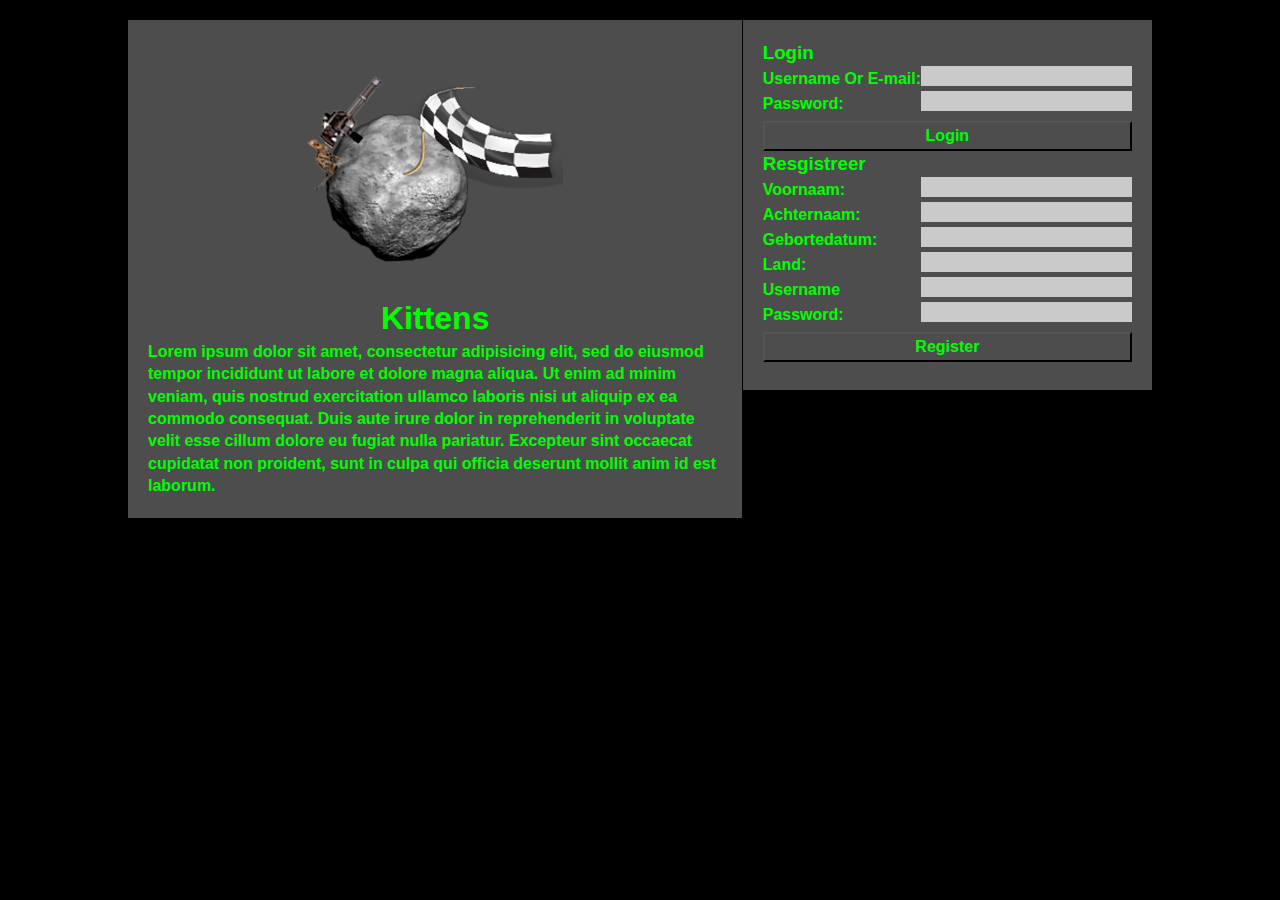
<file: index.html>
<!doctype html>
<html class="no-js" lang="">
<head>
  <meta charset="utf-8">
  <meta http-equiv="x-ua-compatible" content="ie=edge">
  <title>Kitten-Race</title>
  <meta name="description" content="">
  <meta name="viewport" content="width=device-width, initial-scale=1">
  <link rel="stylesheet" href="css/normalize.css">
  <link rel="stylesheet" href="css/main.css">
</head>
<body>
  <div class="wrapper">
    <div class="hero">
      <div class="appdisplay bg_color_white">
        <img src="img/logo.png" alt="logo">
        <h1>Kittens</h1>
        <p>Lorem ipsum dolor sit amet, consectetur adipisicing elit, sed do eiusmod tempor incididunt ut labore et dolore magna aliqua. Ut enim ad minim veniam, quis nostrud exercitation ullamco laboris nisi ut aliquip ex ea commodo consequat. Duis aute irure dolor in reprehenderit in voluptate velit esse cillum dolore eu fugiat nulla pariatur. Excepteur sint occaecat cupidatat non proident, sunt in culpa qui officia deserunt mollit anim id est laborum.</p>
        <!-- <a class="button" href="">Download</a> -->
      </div>
      <div class="login_reg_display bg_color_white">
        <div class="login_reg_systeem">
          <h3>Login</h3>
          <form action="">
            <div class="from_group">
              <label class="label" for="usernameoremail">Username Or E-mail: </label>
              <input class="input" name="usernameoremail" type="text" id="usernameoremail">
            </div>
            <div class="from_group">
              <label class="label" for="password">Password: </label>
              <input class="input" name="password" type="text" id="password">
            </div>
            <input class="submit" type="submit" value="Login">
          </form>
        </div>
        <div class="login_reg_systeem">
          <h3>Resgistreer</h3>
          <form action="" method="">
            <div class="from_group">
              <label class="label" for="voornaam">Voornaam: </label>
              <input class="input" name="voornaam" type="text" id="voornaam">
            </div>
            <div class="from_group">
              <label class="label" for="achternaam">Achternaam: </label>
              <input class="input" name="achternaam" type="text" id="achternaam">
            </div>
            <div class="from_group">
              <label class="label" for="gebortedatum">Gebortedatum: </label>
              <input class="input" name="gebortedatum" type="text" id="gebortedatum">
            </div><div class="from_group">
              <label class="label" for="land">Land: </label>
              <input class="input" name="land" type="text" id="land">
            </div>
            <div class="from_group">
              <label class="label" for="username">Username </label>
              <input class="input" name="username" type="text" id="username">
            </div><div class="from_group">
              <label class="label" for="password">Password: </label>
              <input class="input" name="password" type="text" id="password">
            </div>
            <input class="submit" type="submit" value="Register">
          </form>
        </div>
      </div>
    </div>
  </div>
</body>
</html>
</file>
<file: css/main.css>
/*! HTML5 Boilerplate v5.3.0 | MIT License | https://html5boilerplate.com/ */

/*
 * What follows is the result of much research on cross-browser styling.
 * Credit left inline and big thanks to Nicolas Gallagher, Jonathan Neal,
 * Kroc Camen, and the H5BP dev community and team.
 */

/* ==========================================================================
   Base styles: opinionated defaults
   ========================================================================== */

html {
    color: #222;
    font-size: 1em;
    line-height: 1.4;
}

/*
 * Remove text-shadow in selection highlight:
 * https://twitter.com/miketaylr/status/12228805301
 *
 * These selection rule sets have to be separate.
 * Customize the background color to match your design.
 */

::-moz-selection {
    background: #b3d4fc;
    text-shadow: none;
}

::selection {
    background: #b3d4fc;
    text-shadow: none;
}

/*
 * A better looking default horizontal rule
 */

hr {
    display: block;
    height: 1px;
    border: 0;
    border-top: 1px solid #ccc;
    margin: 1em 0;
    padding: 0;
}

/*
 * Remove the gap between audio, canvas, iframes,
 * images, videos and the bottom of their containers:
 * https://github.com/h5bp/html5-boilerplate/issues/440
 */

audio,
canvas,
iframe,
img,
svg,
video {
    vertical-align: middle;
}

/*
 * Remove default fieldset styles.
 */

fieldset {
    border: 0;
    margin: 0;
    padding: 0;
}

/*
 * Allow only vertical resizing of textareas.
 */

textarea {
    resize: vertical;
}

/* ==========================================================================
   Browser Upgrade Prompt
   ========================================================================== */

.browserupgrade {
    margin: 0.2em 0;
    background: #ccc;
    color: #000;
    padding: 0.2em 0;
}

/* ==========================================================================
   Author's custom styles
   ========================================================================== */


/* ==========================================================================
  Normalizer
  ========================================================================== */
html, body, div, span, applet, object, iframe,
h1, h2, h3, h4, h5, h6, p, blockquote, pre,
a, abbr, acronym, address, big, cite, code,
del, dfn, em, img, ins, kbd, q, s, samp,
small, strike, strong, sub, sup, tt, var,
b, u, i, center,
dl, dt, dd, ol, ul, li,
fieldset, form, label, legend,
table, caption, tbody, tfoot, thead, tr, th, td,
article, aside, canvas, details, embed,
figure, figcaption, footer, header, hgroup,
menu, nav, output, ruby, section, summary,
time, mark, audio, video {
	margin: 0;
	padding: 0;
	border: 0;
}
h1, h2, h3, h4, h5, h5, p, sub, span, .label, .submit, .button{
    color: #00FF00;
    font-weight: bold;
}

body{
  background-color: #000;
}

.bg_color_white{
  background-color: rgba(255, 255, 255, 0.3);
}

.wrapper{
  width: 1024px;
  margin: 0 auto;
}

a.button{
  text-decoration: none;
  background-color: rgba(255, 255, 255, 0.7);
  padding: 10px 20px;
}

/* ==========================================================================
   Hero
   ========================================================================== */
.hero{
  margin-top: 20px;
  display: flex;
  justify-content: space-between;
}

/* ==========================================================================
   App display
   ========================================================================== */
.hero .appdisplay{
  box-sizing: border-box;
  width: 60%;
  padding: 20px;
  display: flex;
  flex-direction: column;
  align-items: center;
}

.hero .appdisplay a.button{
  margin-top: 10px;
}
/* ==========================================================================
   Login/Register
   ========================================================================== */
.hero .login_reg_display{
  box-sizing: border-box;
  padding: 20px;
  max-height: 370px;
  min-width: 350px;
}

.hero .login_reg_display .from_group{
  width: auto;
  display: flex;
  justify-content: space-between;
  align-items: center;
}

.hero .login_reg_display .from_group .input{
  background-color: rgba(255, 255, 255, 0.7);
  border: 0;
  margin-bottom: 5px;
}
.hero .submit{
  margin-top: 5px;
  width: 100%;
  background-color: inherit;
  height: 30px;
}

/* ==========================================================================
   Helper classes
   ========================================================================== */

/*
 * Hide visually and from screen readers
 */

.hidden {
    display: none !important;
}

/*
 * Hide only visually, but have it available for screen readers:
 * http://snook.ca/archives/html_and_css/hiding-content-for-accessibility
 */

.visuallyhidden {
    border: 0;
    clip: rect(0 0 0 0);
    height: 1px;
    margin: -1px;
    overflow: hidden;
    padding: 0;
    position: absolute;
    width: 1px;
}

/*
 * Extends the .visuallyhidden class to allow the element
 * to be focusable when navigated to via the keyboard:
 * https://www.drupal.org/node/897638
 */

.visuallyhidden.focusable:active,
.visuallyhidden.focusable:focus {
    clip: auto;
    height: auto;
    margin: 0;
    overflow: visible;
    position: static;
    width: auto;
}

/*
 * Hide visually and from screen readers, but maintain layout
 */

.invisible {
    visibility: hidden;
}

/*
 * Clearfix: contain floats
 *
 * For modern browsers
 * 1. The space content is one way to avoid an Opera bug when the
 *    `contenteditable` attribute is included anywhere else in the document.
 *    Otherwise it causes space to appear at the top and bottom of elements
 *    that receive the `clearfix` class.
 * 2. The use of `table` rather than `block` is only necessary if using
 *    `:before` to contain the top-margins of child elements.
 */

.clearfix:before,
.clearfix:after {
    content: " "; /* 1 */
    display: table; /* 2 */
}

.clearfix:after {
    clear: both;
}

/* ==========================================================================
   EXAMPLE Media Queries for Responsive Design.
   These examples override the primary ('mobile first') styles.
   Modify as content requires.
   ========================================================================== */

@media only screen and (min-width: 35em) {
    /* Style adjustments for viewports that meet the condition */
}

@media print,
       (-webkit-min-device-pixel-ratio: 1.25),
       (min-resolution: 1.25dppx),
       (min-resolution: 120dpi) {
    /* Style adjustments for high resolution devices */
}

/* ==========================================================================
   Print styles.
   Inlined to avoid the additional HTTP request:
   http://www.phpied.com/delay-loading-your-print-css/
   ========================================================================== */

@media print {
    *,
    *:before,
    *:after,
    *:first-letter,
    *:first-line {
        background: transparent !important;
        color: #000 !important; /* Black prints faster:
                                   http://www.sanbeiji.com/archives/953 */
        box-shadow: none !important;
        text-shadow: none !important;
    }

    a,
    a:visited {
        text-decoration: underline;
    }

    a[href]:after {
        content: " (" attr(href) ")";
    }

    abbr[title]:after {
        content: " (" attr(title) ")";
    }

    /*
     * Don't show links that are fragment identifiers,
     * or use the `javascript:` pseudo protocol
     */

    a[href^="#"]:after,
    a[href^="javascript:"]:after {
        content: "";
    }

    pre,
    blockquote {
        border: 1px solid #999;
        page-break-inside: avoid;
    }

    /*
     * Printing Tables:
     * http://css-discuss.incutio.com/wiki/Printing_Tables
     */

    thead {
        display: table-header-group;
    }

    tr,
    img {
        page-break-inside: avoid;
    }

    img {
        max-width: 100% !important;
    }

    p,
    h2,
    h3 {
        orphans: 3;
        widows: 3;
    }

    h2,
    h3 {
        page-break-after: avoid;
    }
}
</file>
